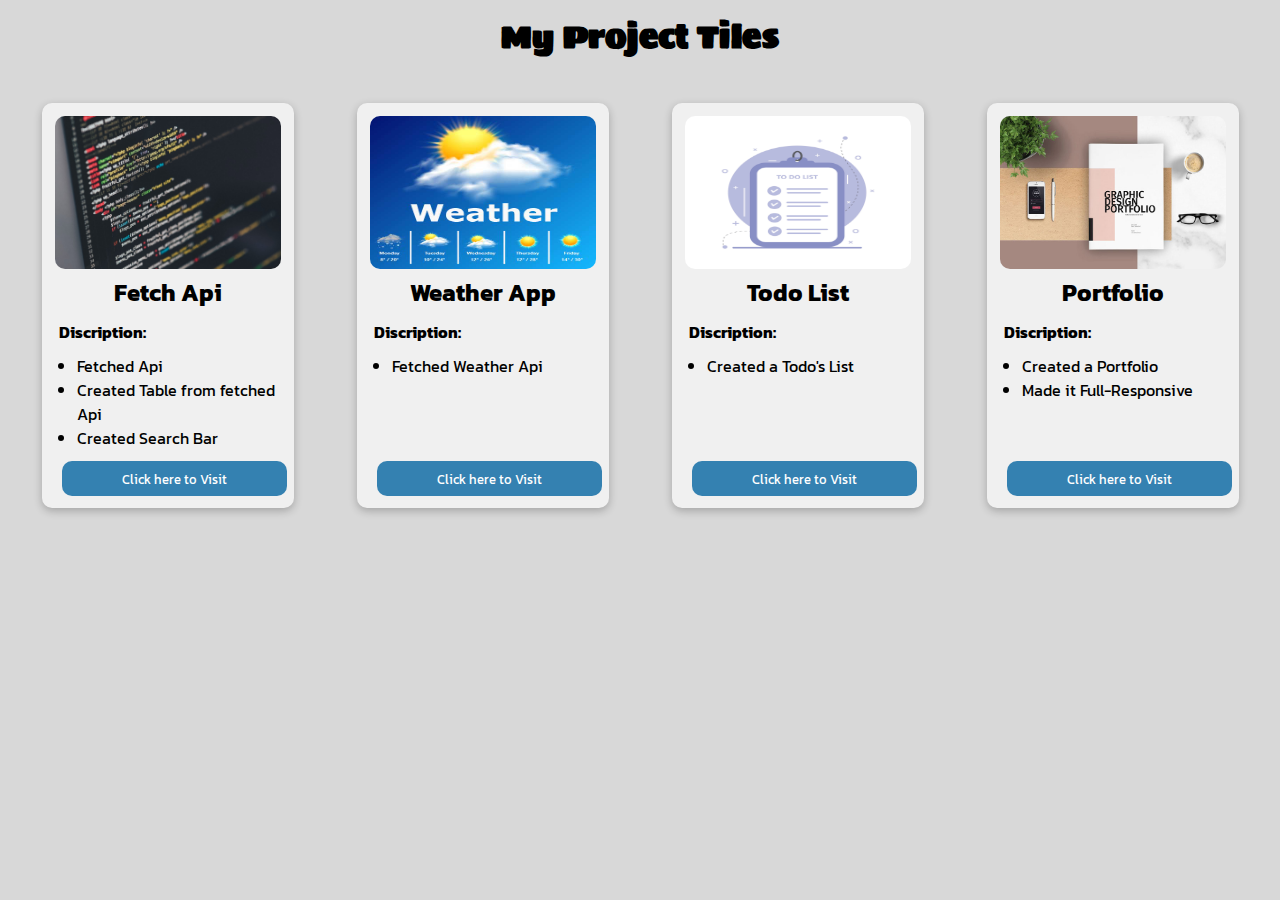
<file: index.html>
<!DOCTYPE html>
<html lang="en">
<head>
    <meta charset="UTF-8">
    <meta http-equiv="X-UA-Compatible" content="IE=edge">
    <meta name="viewport" content="width=device-width, initial-scale=1.0">
    <title>Home</title>
    <link rel="stylesheet" href="./Assets/CSS/index.css">
    <link rel="preconnect" href="https://fonts.googleapis.com">
    <link rel="preconnect" href="https://fonts.googleapis.com">
<link rel="preconnect" href="https://fonts.gstatic.com" crossorigin>
<link href="https://fonts.googleapis.com/css2?family=Kanit&family=Poppins:wght@400;500;700&family=Sigmar&display=swap" rel="stylesheet">
</head>
<body>
    <div class="container">
        <h1>My Project Tiles</h1>
        <div class="cards">
            <div class="card_one">
                <img src="./Assets/Images/index/Api.jfif" />
                <h2>Fetch Api</h2>
                <div class="dis">
                <h4>Discription:</h4>
                <div class="list">
                   <ul>
                    <li>Fetched Api</li>
                    <li>Created Table from fetched Api</li>
                    <li>Created Search Bar</li>
                   </ul>
                </div>
                <div class="link">
                    <button class="btnSearch"><a href="fetchApi.html">Click here to Visit</a></button>
                </div>
                </div>
            </div>

            <div class="card_two">
                <img src="./Assets/Images/index/Weather.jpg" />
                <h2>Weather App</h2>
                <div class="dis">
                <h4>Discription:</h4>
                <div class="list">
                   <ul>
                    <li>Fetched Weather Api</li>
                   </ul>
                </div>
                <div class="link">
                <button class="btnSearch"><a href="weather.html">Click here to Visit</a></button>
                </div>
                </div>
            </div>

            <div class="card_three">
                <img src="./Assets/Images/index/todo.png" />
                <h2>Todo List</h2>
              <div class="dis">
                <h4>Discription:</h4>
                <div class="list">
                   <ul>
                    <li>Created a Todo's List</li>
                   </ul>
                </div>
                <div class="link">
                    <button class="btnSearch"><a href="todoList.html">Click here to Visit</a></button>
                </div>
              </div>
            </div>

            <div class="card_four">
                <img src="./Assets/Images/index/port.jpg" />
                <h2>Portfolio</h2>
              <div class="dis">
                <h4>Discription:</h4>
                <div class="list">
                   <ul>
                    <li>Created a Portfolio</li>
                    <li>Made it Full-Responsive</li>
                   </ul>
                </div>
                <div class="link">
                    <button class="btnSearch"><a href="portfolio.html">Click here to Visit</a></button>
                </div>
              </div>
            </div>
        </div>
    </div>
</body>
</html>
</file>
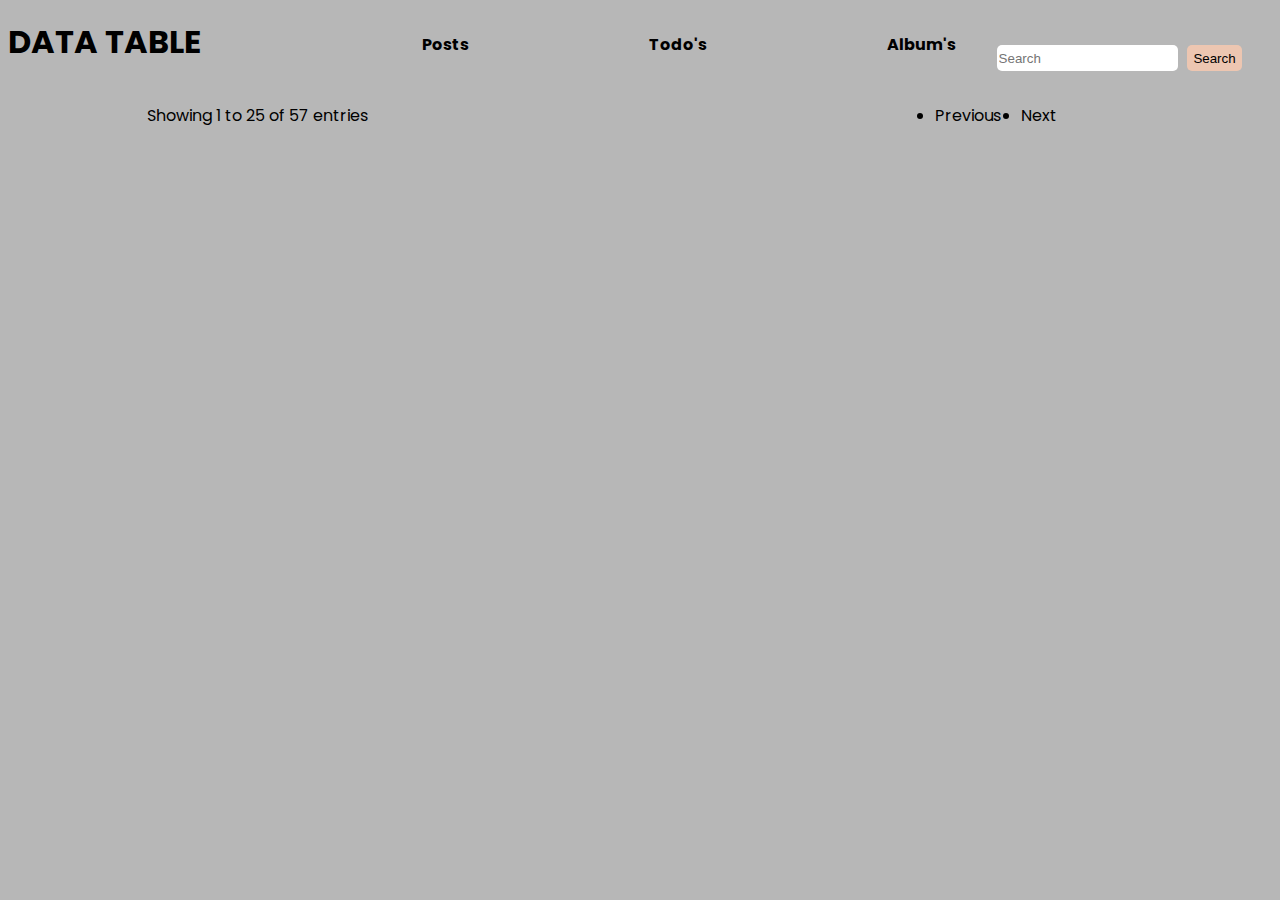
<file: fetchApi.html>
<!DOCTYPE html>
<html lang="en">
  <head>
    <meta charset="UTF-8" />
    <meta http-equiv="X-UA-Compatible" content="IE=edge" />
    <meta name="viewport" content="width=device-width, initial-scale=1.0" />
    <title>Data table from Api</title>
    <link rel="stylesheet" href="./Assets/CSS/fetchApi.css" />
    <link rel="preconnect" href="https://fonts.googleapis.com" />
    <link rel="preconnect" href="https://fonts.gstatic.com" crossorigin />
    <link
      href="https://fonts.googleapis.com/css2?family=Poppins:wght@400;500;600;700&display=swap"
      rel="stylesheet"
    />
  </head>
  <body>
    <div class="container">
      <div class="header">
        <h1>DATA TABLE</h1>
        <ul>
          <li id="run" class="buttons" onclick="fetchApi()">Posts</li>
          <li id="run2" class="buttons" onclick="fetchApi2()">Todo's</li>
          <li id="run3" class="buttons" onclick="fetchApi3()">Album's</li>
        </ul>
        <label for="text"></label>
        <input
          type="text"
          name="text"
          id="input"
          class="text_input"
          placeholder="Search"
        />
        <button id="btn">Search</button>
      </div>

      <table>
        <thead id="tableHead"></thead>
        <tbody id="first"></tbody>
      </table>
      <div class="pagination">
        <div id="info">
            <p>Showing 1 to 25 of 57 entries</p>
        </div>
        <ul id="pages">
        </ul>
      </div>
    </div>
    <script src="./Assets/Js/fetchApi.js"></script>
  </body>
</html>
</file>
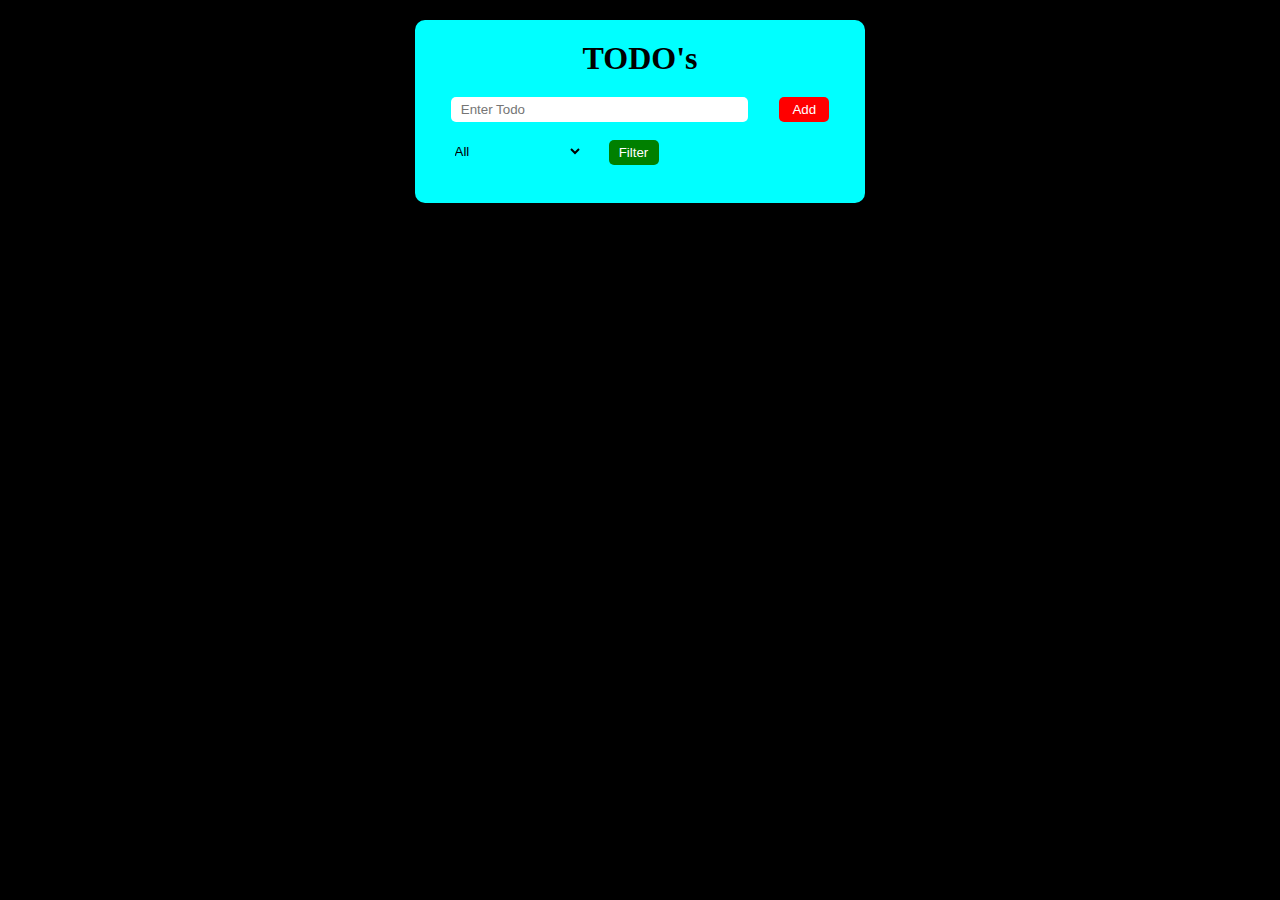
<file: todoList.html>
<!DOCTYPE html>
<html lang="en">
<head>
    <meta charset="UTF-8">
    <meta http-equiv="X-UA-Compatible" content="IE=edge">
    <meta name="viewport" content="width=device-width, initial-scale=1.0">
    <title>Todo-List</title>
    <link rel="stylesheet" href="./Assets/CSS/todoList.css">
    <link rel="stylesheet" href="https://cdnjs.cloudflare.com/ajax/libs/font-awesome/6.4.0/css/all.min.css" integrity="sha512-iecdLmaskl7CVkqkXNQ/ZH/XLlvWZOJyj7Yy7tcenmpD1ypASozpmT/E0iPtmFIB46ZmdtAc9eNBvH0H/ZpiBw==" crossorigin="anonymous" referrerpolicy="no-referrer" />
</head>
<body>
    <div class="container">
        <h1>TODO's</h1>
        <div class="header">
            <input type="text" id="text" placeholder="Enter Todo"/>
            <button type="submit" id="btnAdd">Add</button>
        </div>
        <div class="error">
            <h3 id="errorOne">Please Enter a Task</h3>
            <h3 id="errorTwo">Task is Already Added</h3>
        </div>
        <div class="filter">
            <div class="dropdown">
                <select name="filter" id="selectF">
                    <option value="All">All</option>
                    <option value="Completed">Complted Task</option>
                    <option value="Uncompleted">Uncompleted Task</option>
                </select>
            </div>
            <button id="btnFilter">Filter</button>
          
        </div>
        <div class="todoLists">
            <div id="list">
            </div>
        </div>
    </div>
    <script src="./Assets/Js/todoList.js"></script>
</body>
</html>
</file>
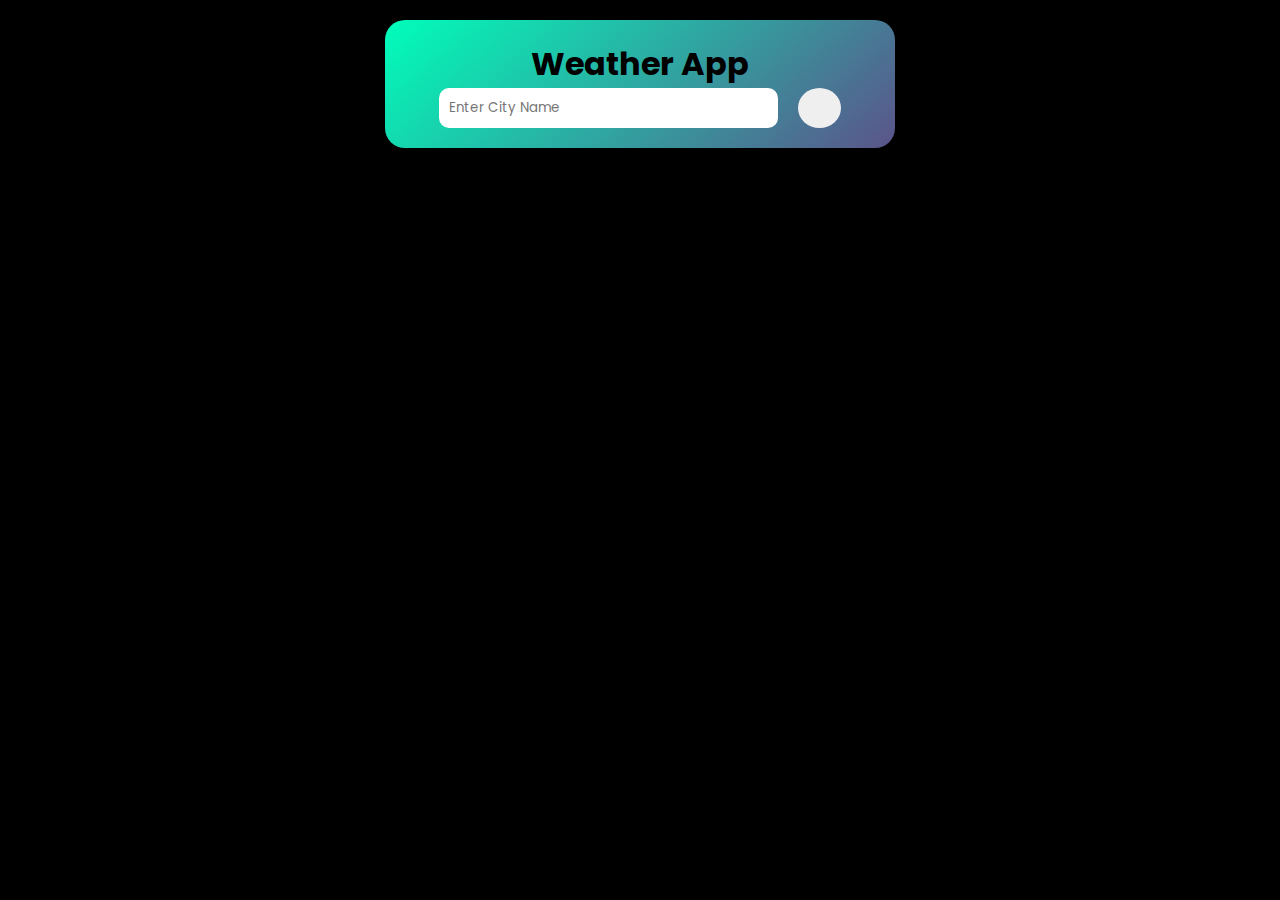
<file: weather.html>
<!DOCTYPE html>
<html lang="en">

<head>
    <meta charset="UTF-8" />
    <meta http-equiv="X-UA-Compatible" content="IE=edge" />
    <meta name="viewport" content="width=device-width, initial-scale=1.0" />
    <title>Weather API</title>
    <link rel="stylesheet" href="./Assets/CSS/weather.css" />
    <link rel="stylesheet" href="https://cdnjs.cloudflare.com/ajax/libs/font-awesome/6.4.0/css/all.min.css"
        integrity="sha512-iecdLmaskl7CVkqkXNQ/ZH/XLlvWZOJyj7Yy7tcenmpD1ypASozpmT/E0iPtmFIB46ZmdtAc9eNBvH0H/ZpiBw=="
        crossorigin="anonymous" referrerpolicy="no-referrer" />
    <link rel="preconnect" href="https://fonts.googleapis.com">
    <link rel="preconnect" href="https://fonts.gstatic.com" crossorigin>
    <link href="https://fonts.googleapis.com/css2?family=Poppins:wght@400;500;600;700&display=swap" rel="stylesheet">
</head>

<body>
    <div class="main">
        <h1 id="heading">Weather App</h1>
        <div class="inputFeild">
            <input type="text" name="search" id="searchValue" placeholder="Enter City Name" />
            <button id="searchButton"><i class="fa-solid fa-magnifying-glass"></i></button>
        </div>
        <p id="error">Invalid City Name</p>
        <div class="weather">
            <img id="weatherIcon" src="./Assets/Images/weather/rain.png">
            <h2 id="temp">22°C</h2>
            <h3 id="city">Delhi<h3>
                <div class="details">
                    <div class="col">
                        <img src="./Assets/Images/weather/humidity.png"  >
                        <div>
                            <p class="humidity">50%</p>
                            <p>Humidity</p>
                        </div>
                    </div>
                    <div class="col">
                        <img src="./Assets/Images/weather/wind.png">
                        <div>
                            <p class="wind">10 km/h</p>
                            <p>Wind Speed</p>
                        </div>
                    </div>
                </div>
        </div>
    </div>

    <script src="./Assets/Js/weather.js"></script>
</body>

</html>
</file>
<file: Assets/CSS/index.css>
*{
    margin: 0px;
    padding: 0px;
    font-family: 'Kanit', sans-serif;
}
body{
    background-color: #D8D8D8;
}
.container{
    margin: 10px;
  
}
.container h1{
    font-family: 'Sigmar', cursive;
    text-align: center;
    letter-spacing: 0.5px;
}
.card_one, .card_two, .card_three, .card_four{
    background-color: red;
    width: 20%;
    border-radius: 10px;
    background-color: #F0F0F0;
    box-shadow: rgba(0, 0, 0, 0.24) 0px 3px 8px;
}
.card_one img, .card_two img, .card_three img, .card_four img{
    width: 90%;
    height: 153px;
    margin-left: 13px;
    margin-top: 13px;
    border-radius: 10px;

}

.dis{
    padding-left: 17px;
}
h2{
    text-align: center;
}
.dis h4{
    padding: 10px 0px;
}
.list{
    padding: 0px 0px 10px 18px;
}
.cards{
    display: flex;
    justify-content: space-around;
    margin-top: 40px;
    position: relative;
    height: 405px;
}
.link{
position: absolute;
bottom: 5px;
}
.btnSearch{
    width: 209%;
    margin-left: 3px;
    margin-bottom: 7px;
    border: 0px;
    border-radius: 10px;
    background-color: #3481b1;
    height: 35px;
    cursor: pointer;
}
.btnSearch a{
    text-align: center;
    text-decoration: none;
    color: white;
}
</file>
<file: Assets/CSS/fetchApi.css>
body {
    font-family: 'Poppins', sans-serif;
    background-color: #B7B7B7;
    color: black;
}

tr {
    border-bottom: 1px solid white;
}

tr:nth-child(even) {
    background-color: #EDC6B1;
    color: black;
}

td {
    padding-left: 7px;
}

th {
    background-color: black;
    color: white;
}

table {
    border-collapse: collapse;
    width: 80%;
    position: relative;
    left: 10%;
}

.header {
    display: flex;
}

.text_input {
    height: 24px;
    position: absolute;
    right: 8%;
    top: 5%;
    border: 0px;
    border-radius: 5px;
}

#btn {
    height: 26px;
    position: absolute;
    right: 3%;
    top: 5%;
    border: 0px;
    border-radius: 5px;
    background-color: #EDC6B1;
}

h1 {
    margin-top: 10px;
}

ul {
    display: flex;
}
ul li{
    margin-left: 20px;
}

.buttons {
    list-style: none;
    padding-left: 160px;
    padding-top: 8px;
    font-weight: 700;
    cursor: pointer;
}
.pagination{
    display: flex;
    justify-content: space-around;
}
#page{
    list-style: none;
    position: relative;
    left: 6%;
}
#info{
    position: relative;
    right: 6%;
}
.pageSelect:hover{
 background-color: #EDC6B1;
 padding: 3px;
   
}
</file>
<file: Assets/CSS/todoList.css>
*{
    margin: 0px;
    padding: 0px;
}
body{
    background-color: black;
}

.container{
    margin: 20px auto;
    background-color: aqua;
    width: 450px;
    border-radius: 10px;
    position: relative;
}
.container h1{
    text-align: center;
    padding-top: 20px;
}
.header{
    margin: 20px;
    display: flex;
    justify-content: space-around;
}
#text{
    border: 0px;    
    border-radius: 5px;
    height: 25px;
    width: 70%;
    padding-left: 10px;
    outline: none;
}
#btnAdd{
    border: 0px;
    border-radius: 5px;
    height: 25px;
    width: 50px;
    background-color: red;
    color: white;
}
.todoLists{
    display: flex;
}
#checkbox{
    margin: 20px 30px 10px 37px;
}
#task{
    margin: 20px 0px 10px 0px;
    cursor: pointer;
}
#task i{
    margin-left: 216px;
}
.todoLists > input[type = checkbox]:checked + #task{
    text-decoration: line-through;
}

li{
    display: flex;
    list-style: none;
    padding: 20px;
}

.list{
    display: flex;
    flex-direction: column;
}
#list{
    width: 100%;
}
.todoItem{
    display: flex;
    justify-content: space-around;
    position: relative;
}
.fa-solid{
    margin-right: 20px;
    cursor: pointer;
}
.childDiv{
    position: relative;
    left: 174px;
    padding: 10px;
}
.inputV{
    position: absolute;
    left: 40px;
    border: 0px;
    top: 10px;
    background-color: transparent;
    outline: none;
}
.error{
    position: relative;
}
#errorOne{
    color: red;
    font-size: 13px;
    display: none;
    padding-left: 36px;
    padding-bottom: 20px;
}
#errorTwo{
    color: red;
    font-size: 13px;
    display: none;
    padding-left: 36px;
    padding-bottom: 20px;
}
.filter{
    display: flex;
    justify-content: space-around;
}

#selectF{
    padding: 2px;
    margin: 20px;
    position: relative;
    bottom: 21px;
    right: 43px;
    border: 0px;
    background-color: transparent;
    outline: none;
}
#btnFilter{
    height: 25px;
    width: 50px;
    border: 0px;
    background-color: green;
    border-radius: 5px;
    position: relative;
    bottom: 2px;
    right: 150px;
    color: white;
}
</file>
<file: Assets/CSS/weather.css>
*{
    margin:0px;
    padding: 0px;
    font-family: 'Poppins', sans-serif;
}
body{
    background-color: black;
}
.main{
    margin: 20px auto ;
    padding: 20px 20px; 
    background: linear-gradient(136deg,#00feba,#5b548a);
    color: #fff;
    border-radius: 20px;
    width: 85%;
    max-width: 470px;
    text-align: center;
}
.main h1{
    text-align: center;
}
#searchButton{
    padding: 4px;
    width: 43px;
    border: 0px;
    border-radius: 50%;
    margin-left: 20px;
}
#searchValue{
    border: 0px;
    border-radius: 10px;
    height: 40px;
    padding-left: 10px;
    width: 70%;
}
.inputFeild{
    display: flex;
    justify-content: center;

}

#weatherIcon{
    width: 200px;
    margin-top: 50px;
}
#temp{
    font-size: 60px;
    font-weight: 500;
}
#city{
    font-size: 35px;
    font-weight: 400;
}
.details{
    display: flex;
    align-items: center;
    justify-content: space-around;
    margin-top: 70px;
}
.col{
    display: flex;
    align-items: center;
    font-size: 12px;
}
.col img{
    width: 30%;
    margin-right: 10px;
}
.weather{
    display: none;
}
#heading{
    color: black;
}
#error{
    margin-top: 10px;
    color: red;
    display: none;
}
</file>
